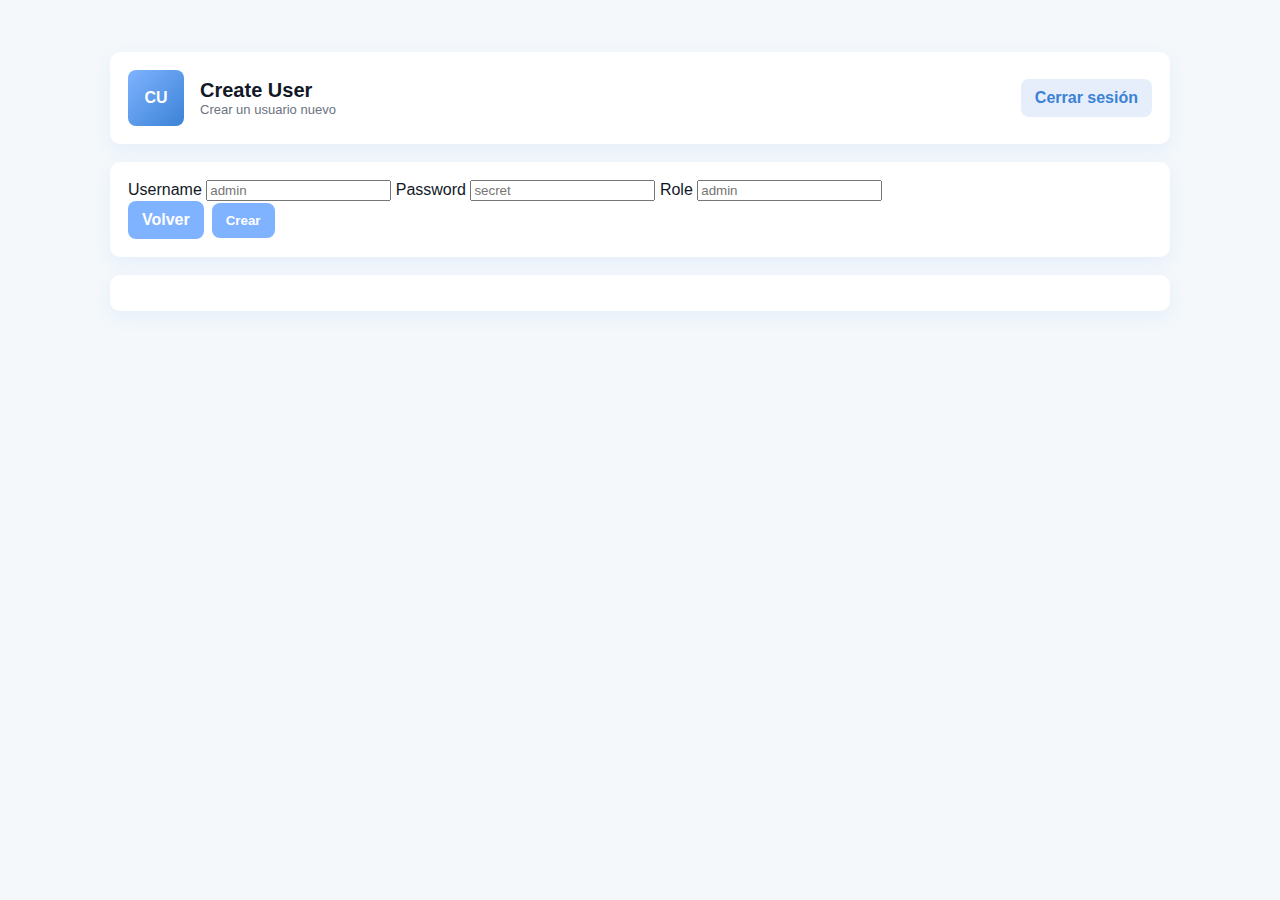
<file: Server/src/main/webapp/create_user.html>
<!doctype html>
<html>
  <head>
    <meta charset="utf-8">
    <meta name="viewport" content="width=device-width,initial-scale=1">
    <title>Create User</title>
    <link rel="stylesheet" href="css/style.css">
  </head>
  <body>
    <div class="container">
      <div class="card header">
        <div class="logo">CU</div>
        <div style="flex:1">
          <div class="title">Create User</div>
          <div class="small muted">Crear un usuario nuevo</div>
        </div>
        <div style="text-align:right;min-width:140px;"><a class="btn secondary" href="logout">Cerrar sesión</a></div>
      </div>

      <div class="card">
        <label>Username</label>
        <input id="username" placeholder="admin">
        <label>Password</label>
        <input id="password" type="password" placeholder="secret">
        <label>Role</label>
        <input id="role" placeholder="admin">
        <div class="controls">
          <a class="btn" href="users.html">Volver</a>
          <button class="btn" id="btnCreate">Crear</button>
        </div>
      </div>

      <div class="card"><div id="status"></div></div>
    </div>
    <script src="js/app.js"></script>
    <script>
      document.getElementById('btnCreate').addEventListener('click', async ()=>{
        const u = document.getElementById('username').value.trim();
        const p = document.getElementById('password').value;
        const r = document.getElementById('role').value.trim() || 'user';
        if(!u || !p){ document.getElementById('status').innerHTML = '<div class="error">Faltan campos</div>'; return; }
        try{
          const body = new URLSearchParams(); body.append('username', u); body.append('password', p); body.append('role', r);
          const res = await fetch('/admin/users/create',{method:'POST',headers:{'Content-Type':'application/x-www-form-urlencoded'},body:body.toString()});
          if(res.status===201){ document.getElementById('status').innerHTML = '<div class="ok">Usuario creado</div>'; }
          else { const txt = await res.text(); throw new Error(txt||res.statusText); }
        }catch(e){ document.getElementById('status').innerHTML = '<div class="error">'+e.message+'</div>'; }
      });
    </script>
  </body>
</html>
</file>
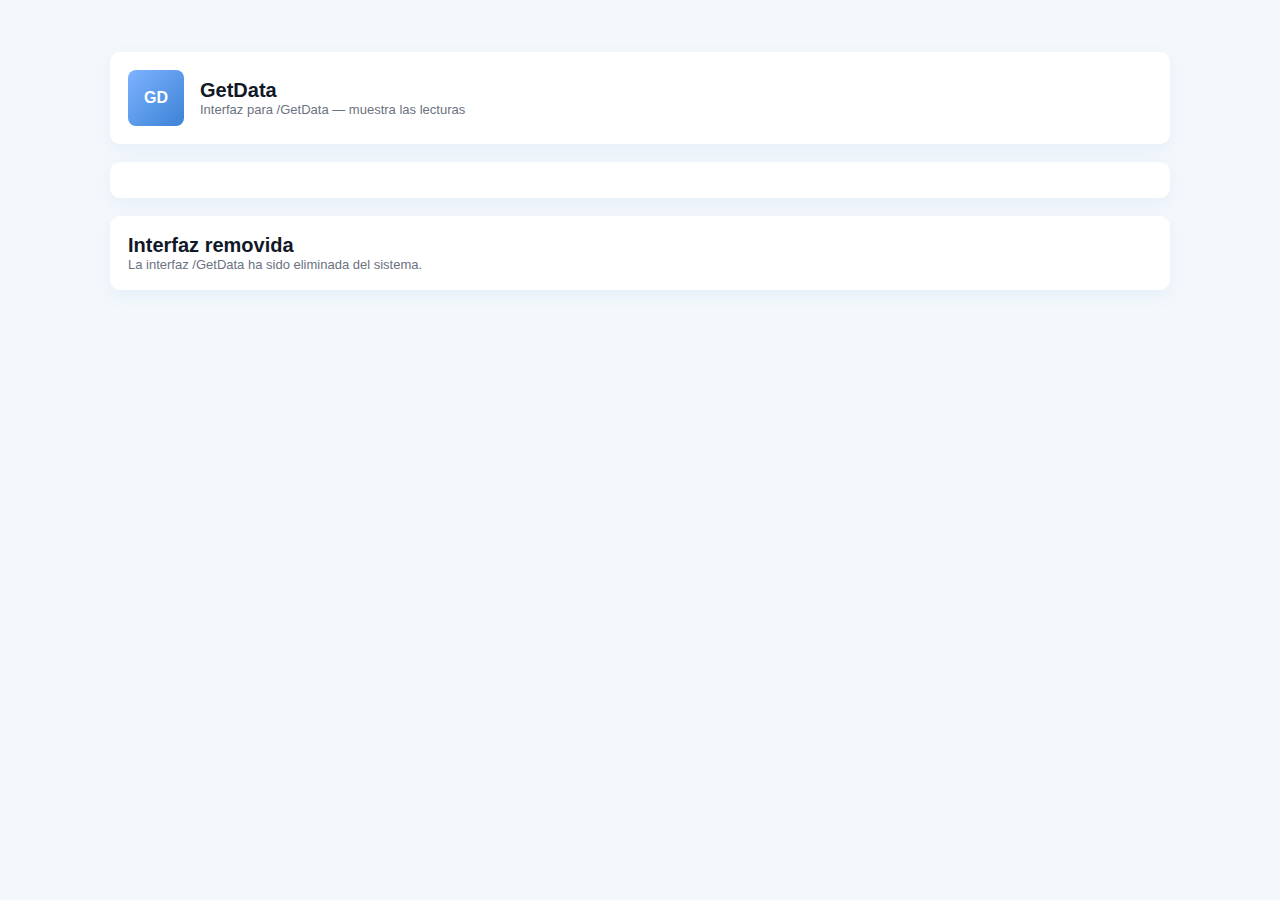
<file: Server/src/main/webapp/getdata.html>
<!doctype html>
<html>
  <head>
    <meta charset="utf-8">
    <meta name="viewport" content="width=device-width,initial-scale=1">
    <title>GetData</title>
    <link rel="stylesheet" href="css/style.css">
  </head>
  <body>
    <div class="container">
      <div class="card header">
        <div class="logo">GD</div>
        <div>
          <div class="title">GetData</div>
          <div class="small muted">Interfaz para <code>/GetData</code> — muestra las lecturas</div>
        </div>
      </div>
      <div class="card">
      </div>
      <div class="card">
          <div class="title">Interfaz removida</div>
          <div class="small muted">La interfaz <code>/GetData</code> ha sido eliminada del sistema.</div>
      </div>
    </div>
    <script src="js/app.js"></script>
    <script>
      document.getElementById('btnLoad').addEventListener('click', async ()=>{
        try{
          const res = await fetch('/GetData');
          if(!res.ok) throw new Error(await res.text());
          const data = await res.json();
          showJsonTable('results', data);
        }catch(e){ document.getElementById('results').innerHTML = '<div class="error">'+e.message+'</div>'; }
      });
      // autoload
      document.getElementById('btnLoad').click();
    </script>
  </body>
</html>
</file>
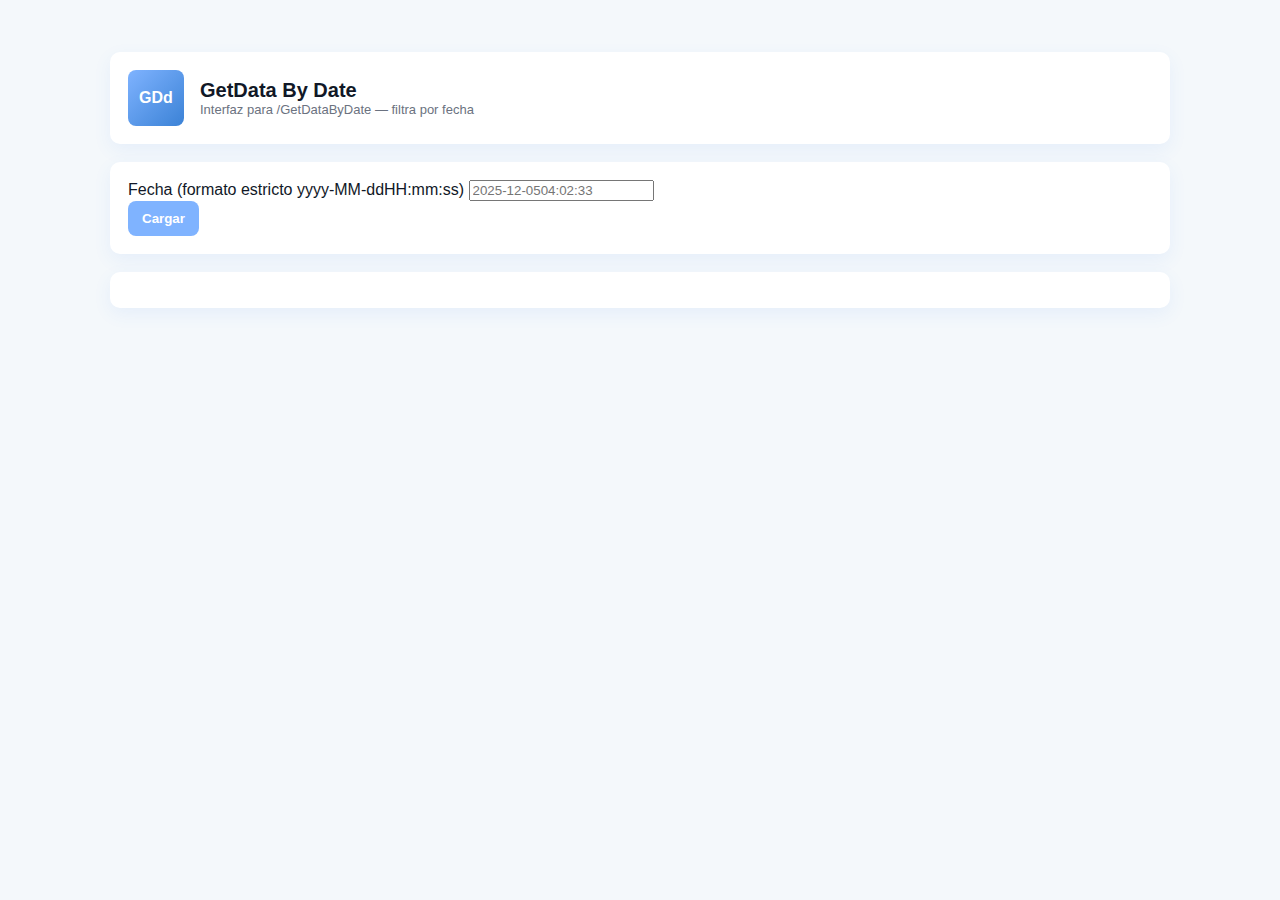
<file: Server/src/main/webapp/getdatabydate.html>
<!doctype html>
<html>
  <head>
    <meta charset="utf-8">
    <meta name="viewport" content="width=device-width,initial-scale=1">
    <title>GetDataByDate</title>
    <link rel="stylesheet" href="css/style.css">
  </head>
  <body>
    <div class="container">
      <div class="card header">
        <div class="logo">GDd</div>
        <div>
          <div class="title">GetData By Date</div>
          <div class="small muted">Interfaz para <code>/GetDataByDate</code> — filtra por fecha</div>
        </div>
      </div>
      <div class="card">
        <label>Fecha (formato estricto yyyy-MM-ddHH:mm:ss)</label>
        <input id="ts" placeholder="2025-12-0504:02:33">
        <div class="controls">
          <button class="btn" id="btnLoad">Cargar</button>
        </div>
      </div>
      <div class="card">
        <div id="results"></div>
      </div>
    </div>
    <script src="js/app.js"></script>
    <script>
      document.getElementById('btnLoad').addEventListener('click', async ()=>{
        const ts = document.getElementById('ts').value.trim();
        if(ts && !validateStrictTs(ts)){
          document.getElementById('results').innerHTML = '<div class="error">Formato de fecha inválido</div>'; return;
        }
        try{
          let url = '/GetDataByDate';
          if(ts) url += '?date=' + encodeURIComponent(ts);
          const res = await fetch(url);
          if(!res.ok) throw new Error(await res.text());
          const data = await res.json();
          showJsonTable('results', data);
        }catch(e){ document.getElementById('results').innerHTML = '<div class="error">'+e.message+'</div>'; }
      });
    </script>
  </body>
</html>
</file>
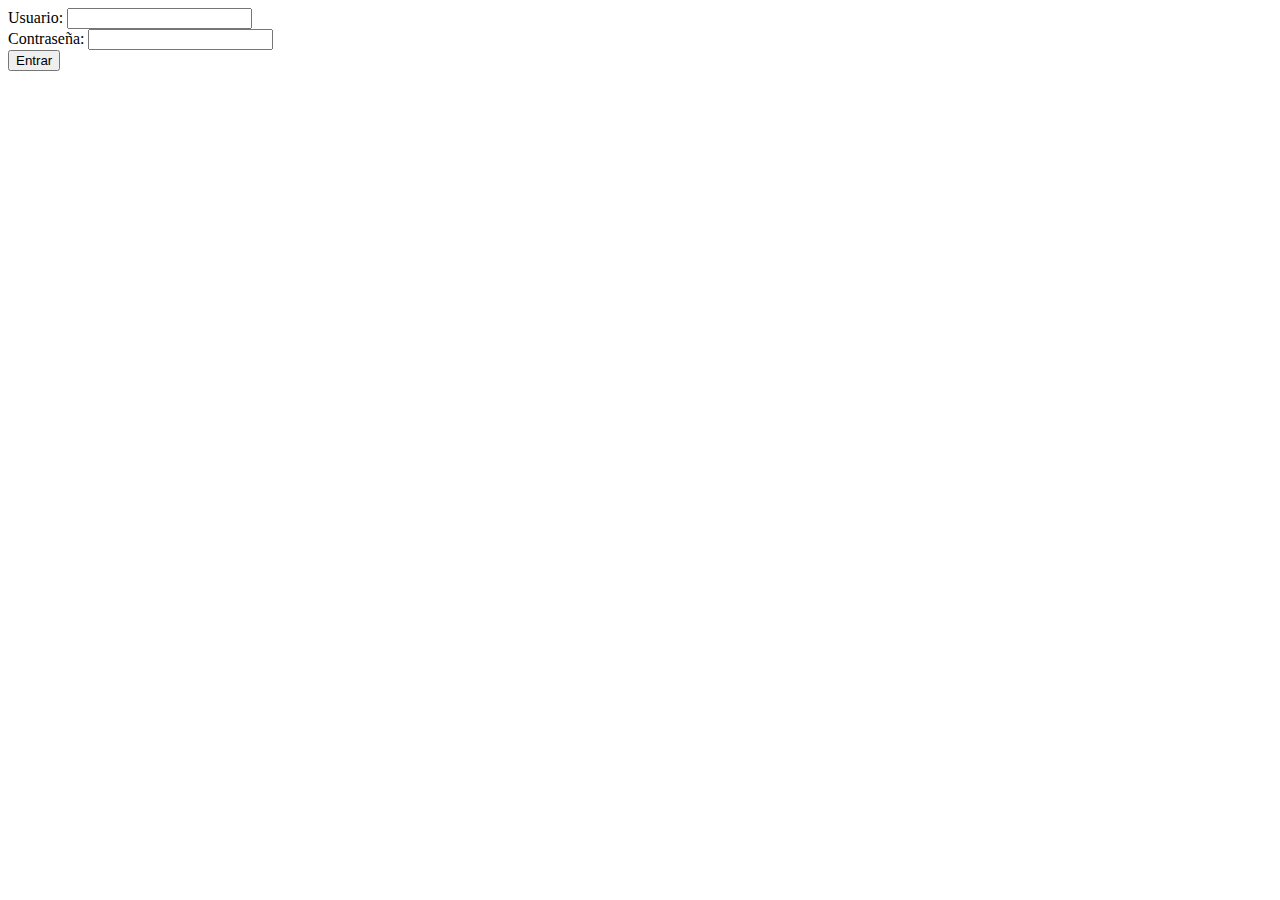
<file: Server/src/main/webapp/login.html>
<!doctype html>
<html>
<head>
  <meta charset="utf-8">
  <title>Login</title>
</head>
<body>
<form method="post" action="login">
  <label>Usuario: <input name="username" required></label><br>
  <label>Contraseña: <input type="password" name="password" required></label><br>
  <button type="submit">Entrar</button>
  <div style="color:red;">
    <!-- Simple JSP expression replacement isn't available in static HTML; the servlet redirects with ?error=1 -->
    <script>
      const params = new URLSearchParams(window.location.search);
      if (params.get('error') === '1') document.write('Credenciales inválidas');
    </script>
  </div>
</form>
</body>
</html>
</file>
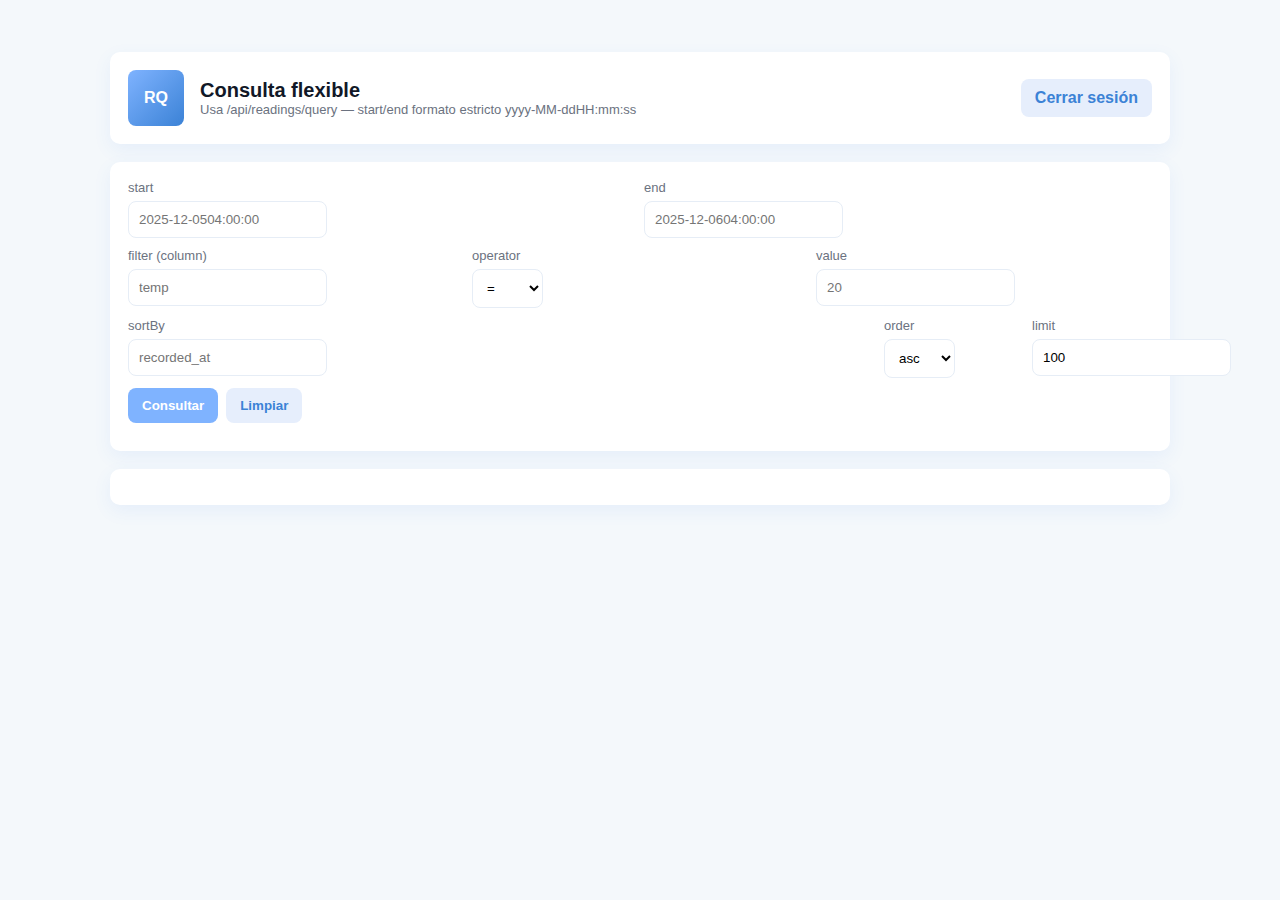
<file: Server/src/main/webapp/readings_query.html>
<!doctype html>
<html>
  <head>
    <meta charset="utf-8">
    <meta name="viewport" content="width=device-width,initial-scale=1">
    <title>Readings Query</title>
    <link rel="stylesheet" href="css/style.css">
  </head>
  <body>
    <div class="container">
      <div class="card header">
        <div class="logo">RQ</div>
        <div style="flex:1">
          <div class="title">Consulta flexible</div>
          <div class="small muted">Usa /api/readings/query — start/end formato estricto yyyy-MM-ddHH:mm:ss</div>
        </div>
        <div style="text-align:right;min-width:140px;"><a class="btn secondary" href="logout">Cerrar sesión</a></div>
      </div>

      <div class="card">
        <div class="form-row">
          <div style="flex:1">
            <div class="label">start</div>
            <input id="start" class="input" placeholder="2025-12-0504:00:00">
          </div>
          <div style="flex:1">
            <div class="label">end</div>
            <input id="end" class="input" placeholder="2025-12-0604:00:00">
          </div>
        </div>
        <div class="form-row">
          <div style="flex:1">
            <div class="label">filter (column)</div>
            <input id="filter" class="input" placeholder="temp">
          </div>
          <div style="flex:1">
            <div class="label">operator</div>
            <select id="op" class="input"><option value="=">=</option><option value=">">&gt;</option><option value=">=">&gt;=</option><option value="<">&lt;</option><option value="<=">&lt;=</option><option value="!=">!=</option><option value="like">LIKE</option></select>
          </div>
          <div style="flex:1">
            <div class="label">value</div>
            <input id="value" class="input" placeholder="20">
          </div>
        </div>
        <div class="form-row">
          <div style="flex:1">
            <div class="label">sortBy</div>
            <input id="sortBy" class="input" placeholder="recorded_at">
          </div>
          <div style="width:140px">
            <div class="label">order</div>
            <select id="order" class="input"><option value="asc">asc</option><option value="desc">desc</option></select>
          </div>
          <div style="width:120px">
            <div class="label">limit</div>
            <input id="limit" class="input" type="number" value="100">
          </div>
        </div>
        <div class="form-row">
          <div class="controls">
            <button class="btn" id="btnQuery">Consultar</button>
            <button class="btn secondary" id="btnClear">Limpiar</button>
          </div>
        </div>
        <div id="err" style="margin-top:8px"></div>
      </div>

      <div class="card">
        <div id="results"></div>
      </div>
    </div>
    <script src="js/app.js"></script>
    <script>
      document.getElementById('btnQuery').addEventListener('click', async ()=>{
        const start = document.getElementById('start').value;
        const end = document.getElementById('end').value;
        const filter = document.getElementById('filter').value;
        const op = document.getElementById('op').value;
        const value = document.getElementById('value').value;
        const sortBy = document.getElementById('sortBy').value;
        const order = document.getElementById('order').value;
        const limit = document.getElementById('limit').value||100;
        const err = document.getElementById('err'); err.innerHTML='';
        if(start && !validateStrictTs(start)){ err.innerHTML='<div class="error">Formato start inválido</div>'; return; }
        if(end && !validateStrictTs(end)){ err.innerHTML='<div class="error">Formato end inválido</div>'; return; }
        const q = new URLSearchParams(); if(start) q.set('start',start); if(end) q.set('end',end);
        if(filter) q.set('filter',filter); if(op) q.set('op',op); if(value) q.set('value',value);
        if(sortBy) q.set('sortBy',sortBy); if(order) q.set('order',order); q.set('limit',limit);
        try{
          const url = '/api/readings/query?' + q.toString();
          const res = await fetch(url);
          if(!res.ok){ throw new Error(await res.text()); }
          const data = await res.json();
          showJsonTable('results', data);
        }catch(e){ err.innerHTML = '<div class="error">'+e.message+'</div>'; }
      });
      document.getElementById('btnClear').addEventListener('click', ()=>{ ['start','end','filter','value','sortBy'].forEach(id=>document.getElementById(id).value=''); document.getElementById('limit').value='100'; document.getElementById('results').innerHTML=''; });
    </script>
  </body>
</html>
</file>
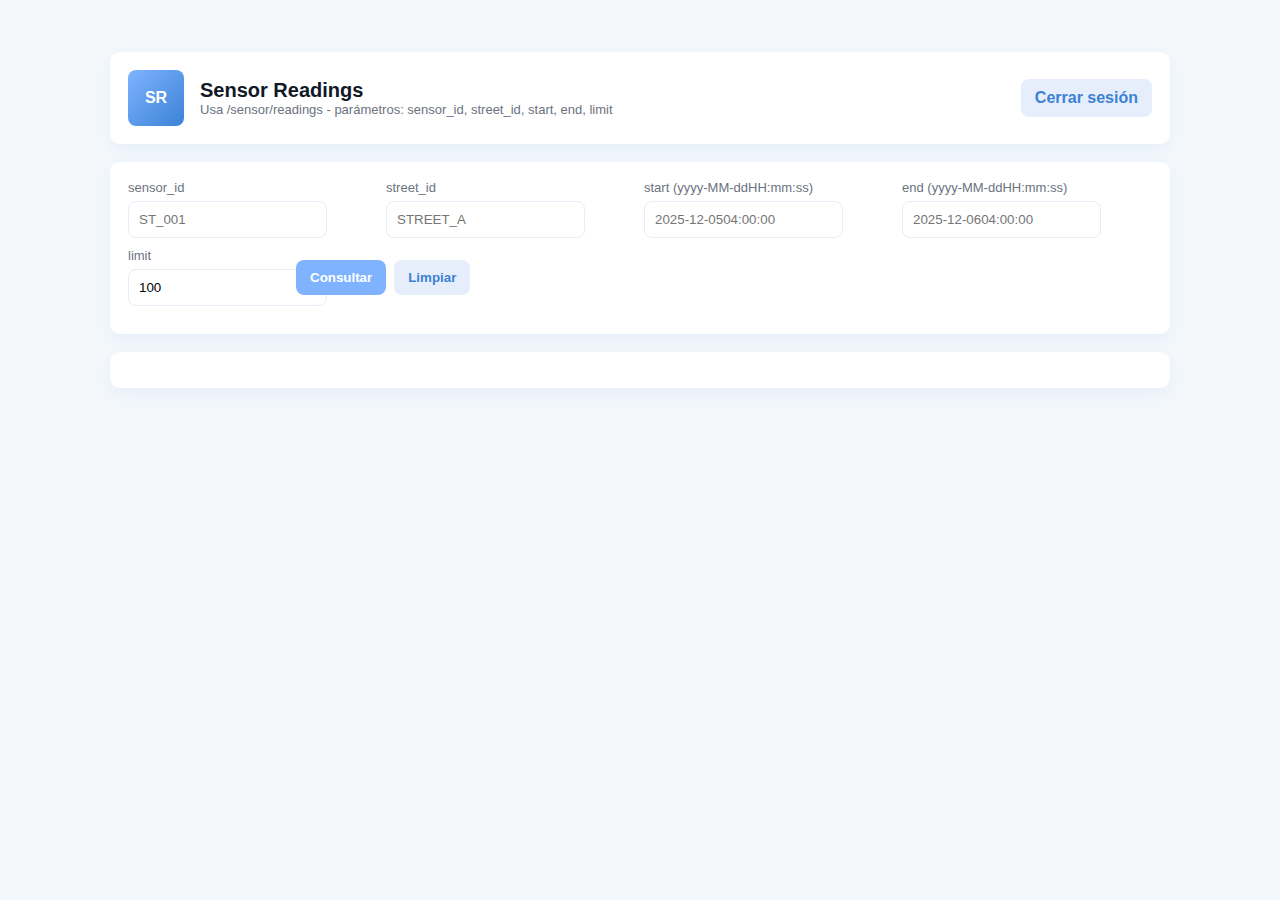
<file: Server/src/main/webapp/sensor_readings.html>
<!doctype html>
<html>
  <head>
    <meta charset="utf-8">
    <meta name="viewport" content="width=device-width,initial-scale=1">
    <title>Sensor Readings</title>
    <link rel="stylesheet" href="css/style.css">
  </head>
  <body>
    <div class="container">
      <div class="card header">
        <div class="logo">SR</div>
        <div style="flex:1">
          <div class="title">Sensor Readings</div>
          <div class="small muted">Usa /sensor/readings - parámetros: sensor_id, street_id, start, end, limit</div>
        </div>
        <div style="text-align:right;min-width:140px;"><a class="btn secondary" href="logout">Cerrar sesión</a></div>
      </div>

      <div class="card">
        <div class="form-row">
          <div style="flex:1">
            <div class="label">sensor_id</div>
            <input id="sensor_id" class="input" placeholder="ST_001">
          </div>
          <div style="flex:1">
            <div class="label">street_id</div>
            <input id="street_id" class="input" placeholder="STREET_A">
          </div>
          <div style="flex:1">
            <div class="label">start (yyyy-MM-ddHH:mm:ss)</div>
            <input id="start" class="input" placeholder="2025-12-0504:00:00">
          </div>
          <div style="flex:1">
            <div class="label">end (yyyy-MM-ddHH:mm:ss)</div>
            <input id="end" class="input" placeholder="2025-12-0604:00:00">
          </div>
        </div>
        <div class="form-row">
          <div style="width:160px">
            <div class="label">limit</div>
            <input id="limit" class="input" value="100" type="number">
          </div>
          <div class="controls">
            <button class="btn" id="btnQuery">Consultar</button>
            <button class="btn secondary" id="btnClear">Limpiar</button>
          </div>
        </div>
        <div id="err" style="margin-top:8px"></div>
      </div>

      <div class="card">
        <div id="results"></div>
      </div>
    </div>
    <script src="js/app.js"></script>
    <script>
      document.getElementById('btnQuery').addEventListener('click', async ()=>{
        const sensor_id = document.getElementById('sensor_id').value;
        const street_id = document.getElementById('street_id').value;
        const start = document.getElementById('start').value;
        const end = document.getElementById('end').value;
        const limit = document.getElementById('limit').value || 100;
        const err = document.getElementById('err'); err.innerHTML='';
        if(start && !validateStrictTs(start)){ err.innerHTML='<div class="error">Formato start inválido</div>'; return; }
        if(end && !validateStrictTs(end)){ err.innerHTML='<div class="error">Formato end inválido</div>'; return; }
        const q = new URLSearchParams(); if(sensor_id) q.set('sensor_id',sensor_id); if(street_id) q.set('street_id',street_id);
        if(start) q.set('start',start); if(end) q.set('end',end); q.set('limit',limit);
        try{
          const url = '/sensor/readings?' + q.toString();
          const res = await fetch(url);
          if(!res.ok){ throw new Error(await res.text()); }
          const data = await res.json();
          showJsonTable('results', data);
        }catch(e){ err.innerHTML = '<div class="error">'+e.message+'</div>'; }
      });
      document.getElementById('btnClear').addEventListener('click', ()=>{ document.getElementById('sensor_id').value=''; document.getElementById('street_id').value=''; document.getElementById('start').value=''; document.getElementById('end').value=''; document.getElementById('limit').value='100'; document.getElementById('results').innerHTML=''; });
    </script>
  </body>
</html>
</file>
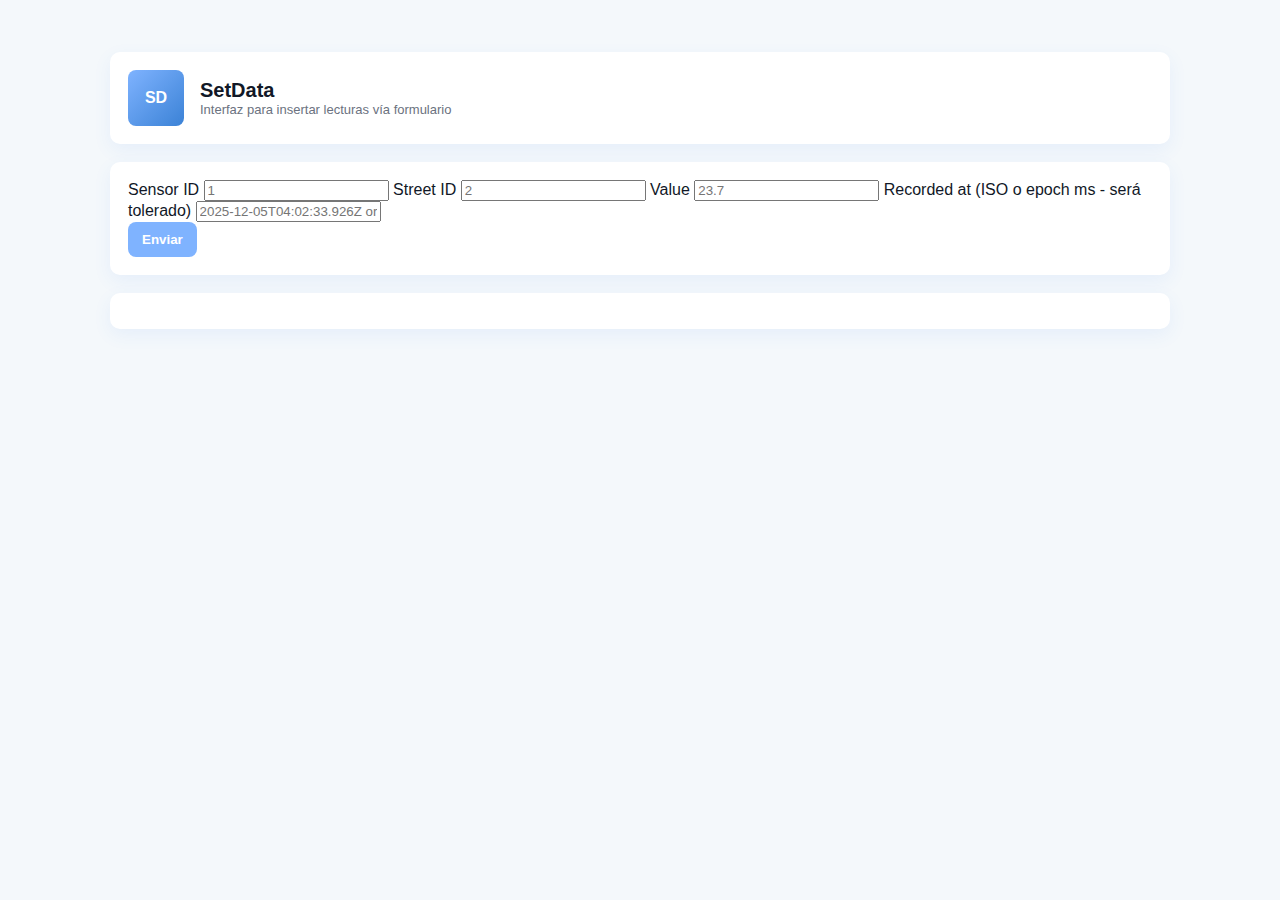
<file: Server/src/main/webapp/setdata.html>
<!doctype html>
<html>
  <head>
    <meta charset="utf-8">
    <meta name="viewport" content="width=device-width,initial-scale=1">
    <title>SetData</title>
    <link rel="stylesheet" href="css/style.css">
  </head>
  <body>
    <div class="container">
      <div class="card header">
        <div class="logo">SD</div>
        <div>
          <div class="title">SetData</div>
          <div class="small muted">Interfaz para insertar lecturas vía formulario</div>
        </div>
      </div>
      <div class="card">
        <label>Sensor ID</label>
        <input id="sensor_id" placeholder="1">
        <label>Street ID</label>
        <input id="street_id" placeholder="2">
        <label>Value</label>
        <input id="value" placeholder="23.7">
        <label>Recorded at (ISO o epoch ms - será tolerado)</label>
        <input id="recorded_at" placeholder="2025-12-05T04:02:33.926Z or 1700000000000">
        <div class="controls">
          <button class="btn" id="btnSend">Enviar</button>
        </div>
      </div>
      <div class="card">
        <div id="status"></div>
      </div>
    </div>
    <script src="js/app.js"></script>
    <script>
      document.getElementById('btnSend').addEventListener('click', async ()=>{
        const sensor = document.getElementById('sensor_id').value.trim();
        const street = document.getElementById('street_id').value.trim();
        const value = document.getElementById('value').value.trim();
        const rec = document.getElementById('recorded_at').value.trim();
        if(!sensor || !street || !value){ document.getElementById('status').innerHTML='<div class="error">Faltan campos</div>'; return; }
        try{
          const payload = { sensor_id: sensor, street_id: street, value: value, recorded_at: rec };
          const res = await fetch('/SetData',{method:'POST',headers:{'Content-Type':'application/json'},body:JSON.stringify(payload)});
          if(!res.ok) throw new Error(await res.text());
          const text = await res.text();
          document.getElementById('status').innerHTML = '<div class="ok">'+text+'</div>';
        }catch(e){ document.getElementById('status').innerHTML = '<div class="error">'+e.message+'</div>'; }
      });
    </script>
  </body>
</html>
</file>
<file: Server/src/main/webapp/css/style.css>
:root{
  --bg: #f4f8fb;
  --panel: #ffffff;
  --accent: #7fb3ff;
  --accent-dark: #3b82d6;
  --muted: #6b7280;
  --soft-shadow: 0 6px 18px rgba(59,130,246,0.08);
  --radius: 10px;
}
*{box-sizing:border-box;font-family:Inter,Segoe UI,Roboto,Arial,sans-serif}
body{margin:0;background:var(--bg);color:#111827}
.container{max-width:1100px;margin:32px auto;padding:20px}
.card{background:var(--panel);border-radius:var(--radius);box-shadow:var(--soft-shadow);padding:18px;margin-bottom:18px}
.header{display:flex;align-items:center;gap:16px}
.logo{width:56px;height:56px;border-radius:8px;background:linear-gradient(135deg,var(--accent),var(--accent-dark));display:flex;align-items:center;justify-content:center;color:white;font-weight:700}
.title{font-size:20px;font-weight:600}
.grid{display:grid;grid-template-columns:repeat(auto-fit,minmax(260px,1fr));gap:12px;margin-top:14px}
.btn{background:var(--accent);color:#fff;padding:10px 14px;border-radius:8px;border:0;cursor:pointer;font-weight:600;text-decoration:none;display:inline-block}
.btn.secondary{background:#e6eefc;color:var(--accent-dark)}
.form-row{display:flex;gap:8px;flex-wrap:wrap;margin-bottom:10px}
.input,select,textarea{padding:10px;border-radius:8px;border:1px solid #e6edf6;background:#fff;min-width:0}
.label{font-size:13px;color:var(--muted);margin-bottom:6px}
.table-wrap{overflow:auto;border-radius:8px;border:1px solid #eef3fb}
table{border-collapse:collapse;width:100%;min-width:600px}
th,td{padding:10px 12px;text-align:left;border-bottom:1px solid #f3f6fb}
th{background:#f8fbff;color:var(--muted);font-weight:600}
.muted{color:var(--muted)}
.controls{display:flex;gap:8px;align-items:center}
.notice{background:#fff8e6;border:1px solid #fff0c2;padding:8px;border-radius:6px;color:#7a5a00}
.error{background:#ffeef0;border:1px solid #ffd2d8;padding:8px;border-radius:6px;color:#8b1d1d}
.small{font-size:13px;color:var(--muted)}
.center{text-align:center}
@media (max-width:640px){.header{flex-direction:column;align-items:flex-start}.grid{grid-template-columns:1fr}}
</file>
